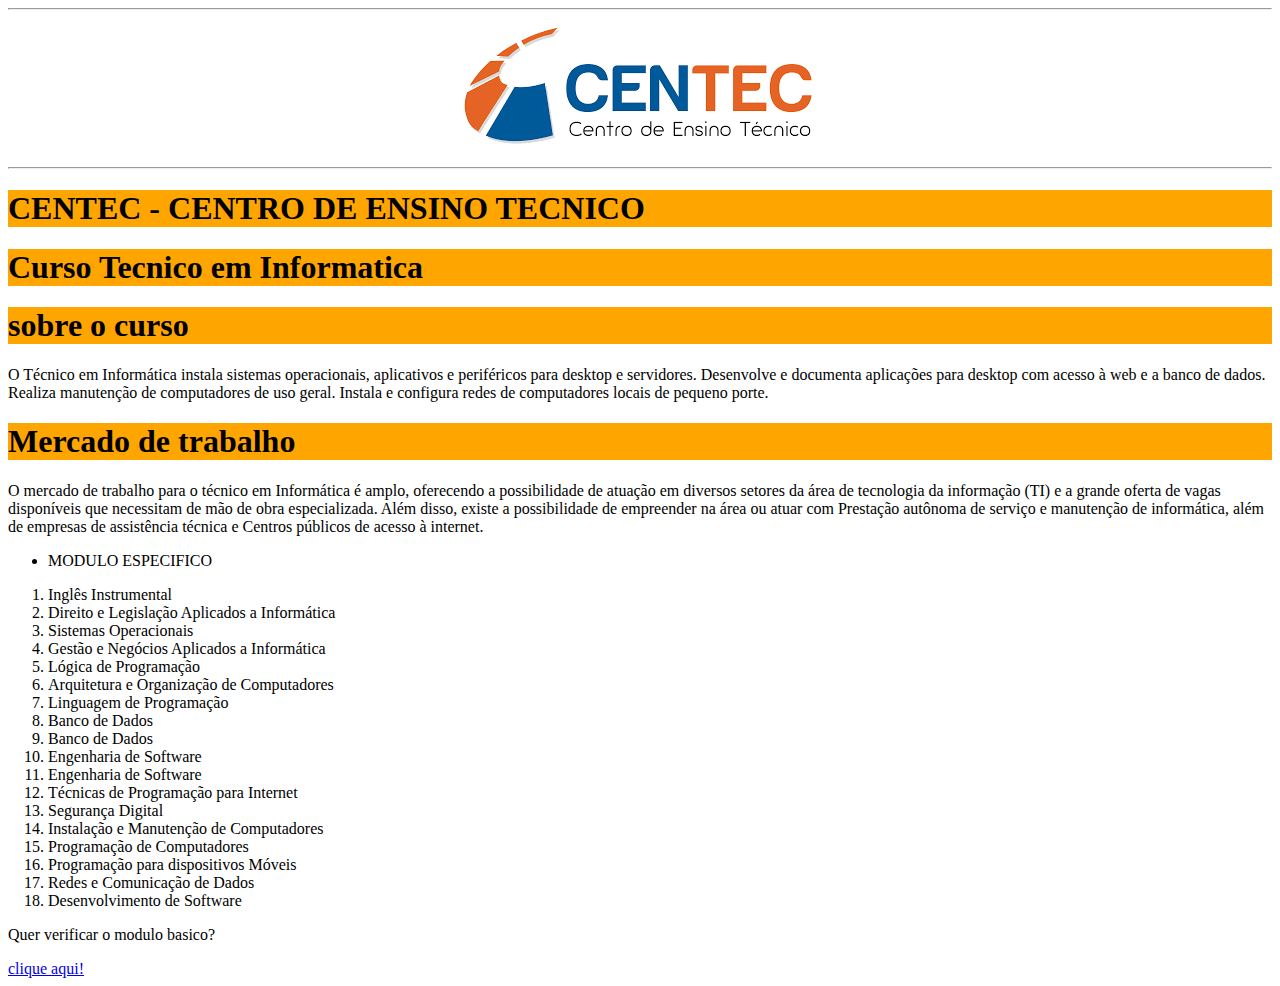
<file: INDEX.HTML>
<!DOCTYPE html>
<html lang="en">
<head>
    <meta charset="UTF-8">
    <meta http-equiv="X-UA-Compatible" content="IE=edge">
    <meta name="viewport" content="width=device-width, initial-scale=1.0">
    <title>Document</title>
<link rel="stylesheet" href="CSS/ESTILO.CSS">
</head>
<body> 
    <hr>
    <center>
    <img src="IMG/centec.png" alt="">
    </center>
    <hr>
    <h1 class="H1" > CENTEC - CENTRO DE ENSINO TECNICO</h1>
    <h1 class="H"> Curso Tecnico em Informatica</h1>
    <h1 class="H"> sobre o curso </h1>
    <p>O Técnico em Informática instala sistemas operacionais, aplicativos e periféricos para desktop e servidores. Desenvolve e documenta aplicações para desktop com acesso à web e a banco de dados. Realiza manutenção de computadores de uso geral. Instala e configura redes de computadores locais de pequeno porte.</p>
    <h1 class="H">Mercado de trabalho</h1>
    <p> O mercado de trabalho para o técnico em Informática é amplo, oferecendo a possibilidade de atuação em diversos setores da área de tecnologia da informação (TI) e a grande oferta de vagas disponíveis que necessitam de mão de obra especializada. Além disso, existe a possibilidade de empreender na área ou atuar com Prestação autônoma de serviço e manutenção de informática, além de empresas de assistência técnica e Centros públicos de acesso à internet.</p>
<ul type="disc" > <li> MODULO ESPECIFICO</li> </ul>
<ol>
    <li>Inglês Instrumental</li>
    <li>Direito e Legislação Aplicados a Informática</li>
    <li>Sistemas Operacionais</li>
    <li>Gestão e Negócios Aplicados a Informática</li>
    <li>Lógica de Programação </li>
    <li> Arquitetura e Organização de Computadores</li>
    <li> Linguagem de Programação</li>
    <li>   Banco de Dados</li>
    <li> Banco de Dados</li>
    <li> Engenharia de Software</li>
    <li> Engenharia de Software</li>
    <li> Técnicas de Programação para Internet</li>
    <li> Segurança Digital</li>
    <li>Instalação e Manutenção de Computadores</li>
    <li>Programação de Computadores</li>
    <li>Programação para dispositivos Móveis</li>
    <li>Redes e Comunicação de Dados</li>
    <li>Desenvolvimento de Software</li>
</ol>
<P>Quer verificar o modulo basico?</P> <a href="modulobasico.html">clique aqui!</a>

</body>
</html>
</file>
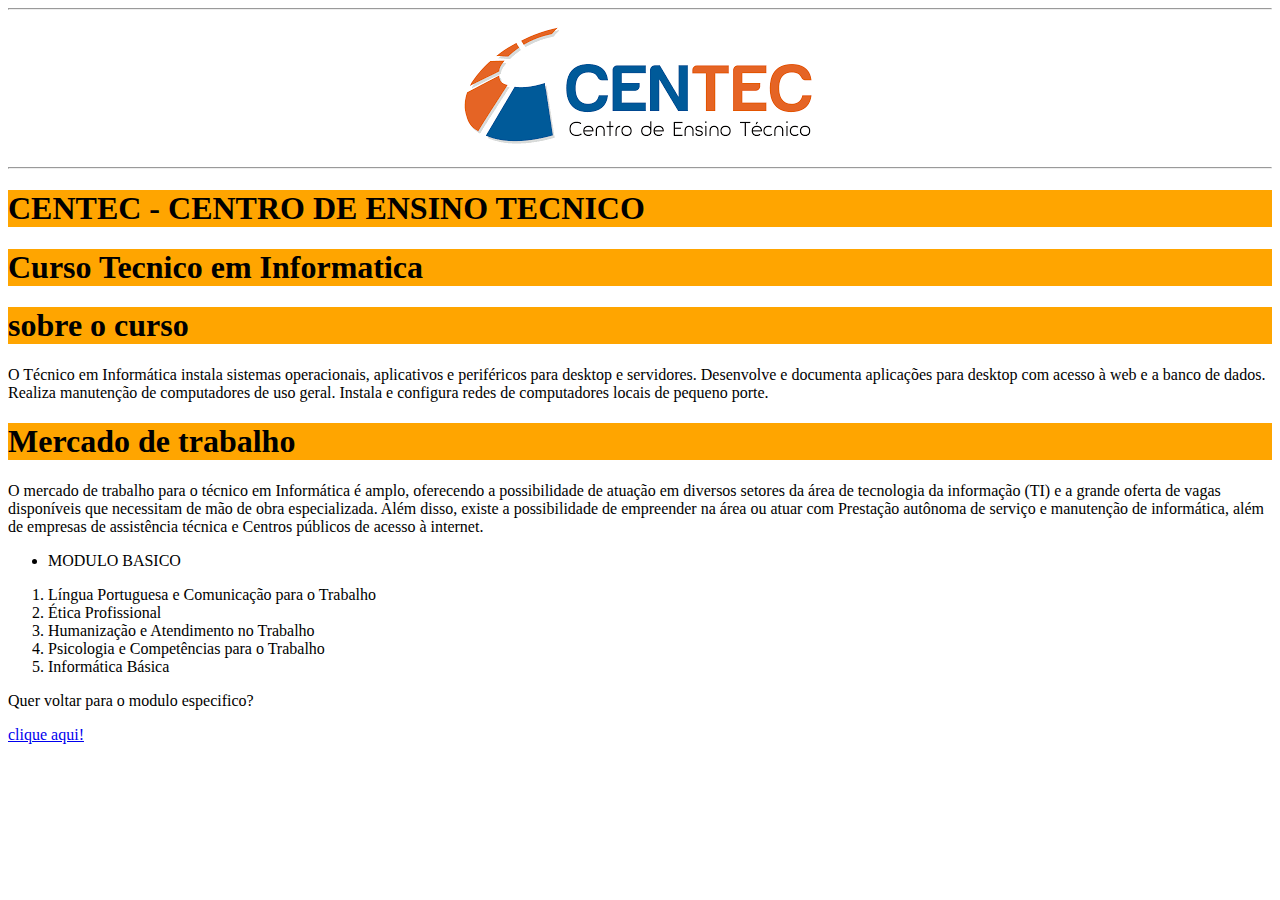
<file: modulobasico.html>
<!DOCTYPE html>
<html lang="en">
<head>
    <meta charset="UTF-8">
    <meta http-equiv="X-UA-Compatible" content="IE=edge">
    <meta name="viewport" content="width=device-width, initial-scale=1.0">
    <title>Document</title>
    <link rel="stylesheet" href="CSS/ESTILO.CSS">
</head>
<body>
    <hr>
    <center>
    <img src="IMG/centec.png" alt="">
    </center>
    <hr>
    <h1 class="H1" > CENTEC - CENTRO DE ENSINO TECNICO</h1>
    <h1 class="H"> Curso Tecnico em Informatica</h1>
    <h1 class="H"> sobre o curso </h1>
    <p>O Técnico em Informática instala sistemas operacionais, aplicativos e periféricos para desktop e servidores. Desenvolve e documenta aplicações para desktop com acesso à web e a banco de dados. Realiza manutenção de computadores de uso geral. Instala e configura redes de computadores locais de pequeno porte.</p>
    <h1 class="H">Mercado de trabalho</h1>
    <p> O mercado de trabalho para o técnico em Informática é amplo, oferecendo a possibilidade de atuação em diversos setores da área de tecnologia da informação (TI) e a grande oferta de vagas disponíveis que necessitam de mão de obra especializada. Além disso, existe a possibilidade de empreender na área ou atuar com Prestação autônoma de serviço e manutenção de informática, além de empresas de assistência técnica e Centros públicos de acesso à internet.</p>
<ul type="disc" > <li> MODULO BASICO</li> </ul>
<ol>
<li>Língua Portuguesa e Comunicação para o Trabalho</li>
<li>Ética Profissional</li>
<li>Humanização e Atendimento no Trabalho</li>
<li>Psicologia e Competências para o Trabalho</li>
<li>Informática Básica</li>


</ol>




<P>Quer voltar para o modulo especifico?</P> <a href="INDEX.HTML">clique aqui!</a>
    
</body>
</html>
</file>
<file: CSS/ESTILO.CSS>
.H1{
    background-color: orange;
    texT
}
.H{
    background-color: orange;
}
</file>
